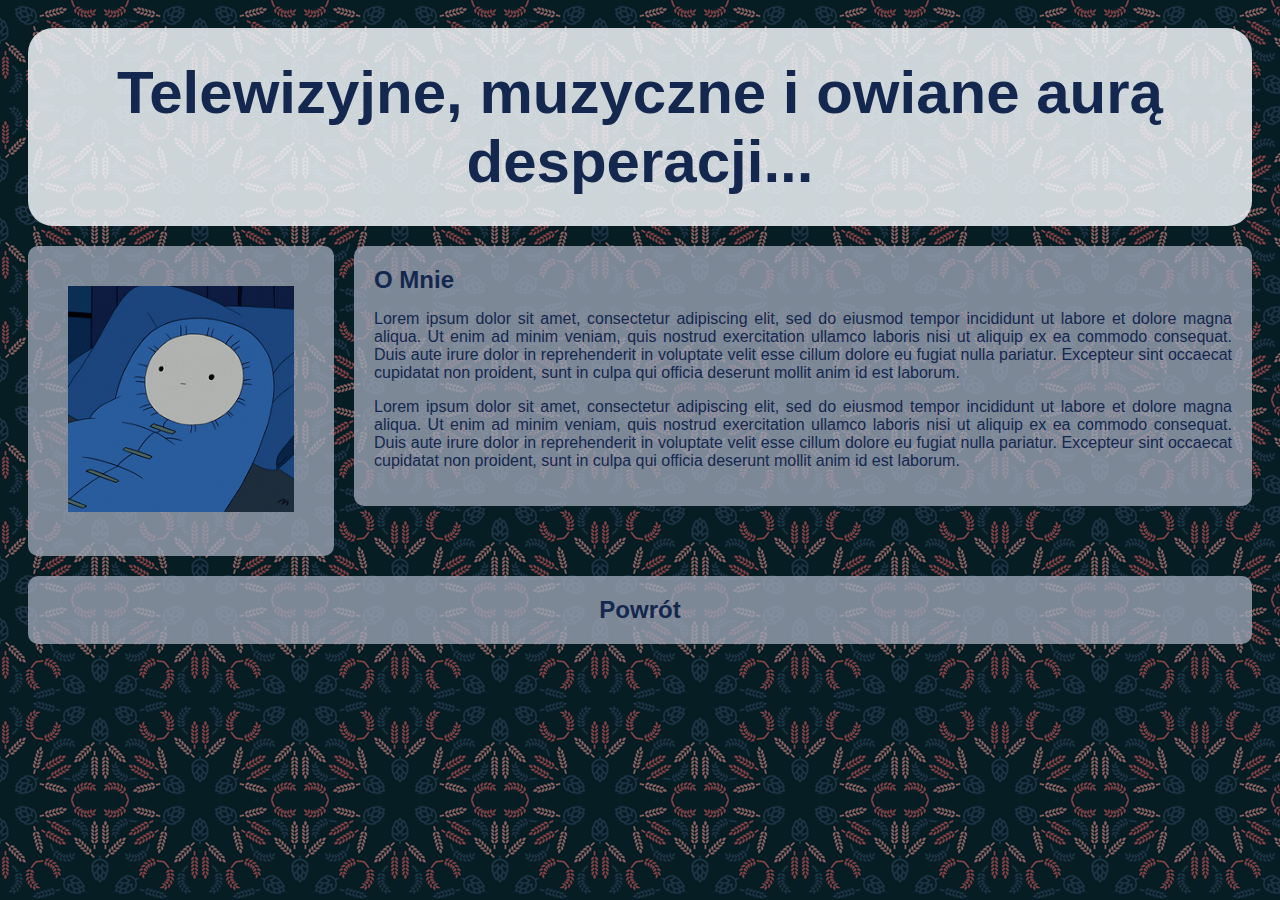
<file: aboutme.html>
<!DOCTYPE html>
<html lang="en" dir="ltr">
  <head>
    <meta charset="utf-8">
    <title>⭐ Pamiętniki z lockdownu ⭐</title>
    <link rel="stylesheet" href="styles.css">

  </head>

  <body>
  <div class="header">
    <h2>Telewizyjne, muzyczne i owiane aurą desperacji...</h2>
  </div>

<div class="row">

  <div class="leftcolumn2">
    <div class="card">
        <img class="img" src="finn2.png" alt="adventure time finn">
    </div>
  </div>

  <div class="rightcolumn2">
    <div class="card">
      <h2>O Mnie</h2>
      <p>Lorem ipsum dolor sit amet, consectetur adipiscing elit, sed do eiusmod tempor incididunt ut labore et dolore magna aliqua. Ut enim ad minim veniam, quis nostrud exercitation ullamco laboris nisi ut aliquip ex ea commodo consequat. Duis aute irure dolor in reprehenderit in voluptate velit esse cillum dolore eu fugiat nulla pariatur. Excepteur sint occaecat cupidatat non proident, sunt in culpa qui officia deserunt mollit anim id est laborum.</p>
      <p>Lorem ipsum dolor sit amet, consectetur adipiscing elit, sed do eiusmod tempor incididunt ut labore et dolore magna aliqua. Ut enim ad minim veniam, quis nostrud exercitation ullamco laboris nisi ut aliquip ex ea commodo consequat. Duis aute irure dolor in reprehenderit in voluptate velit esse cillum dolore eu fugiat nulla pariatur. Excepteur sint occaecat cupidatat non proident, sunt in culpa qui officia deserunt mollit anim id est laborum.</p>

    </div>
  </div>

</div>

<div class="footer">
  <h2><a href="index.html">Powrót</a></h2>
</div>


  </body>
</html>
</file>
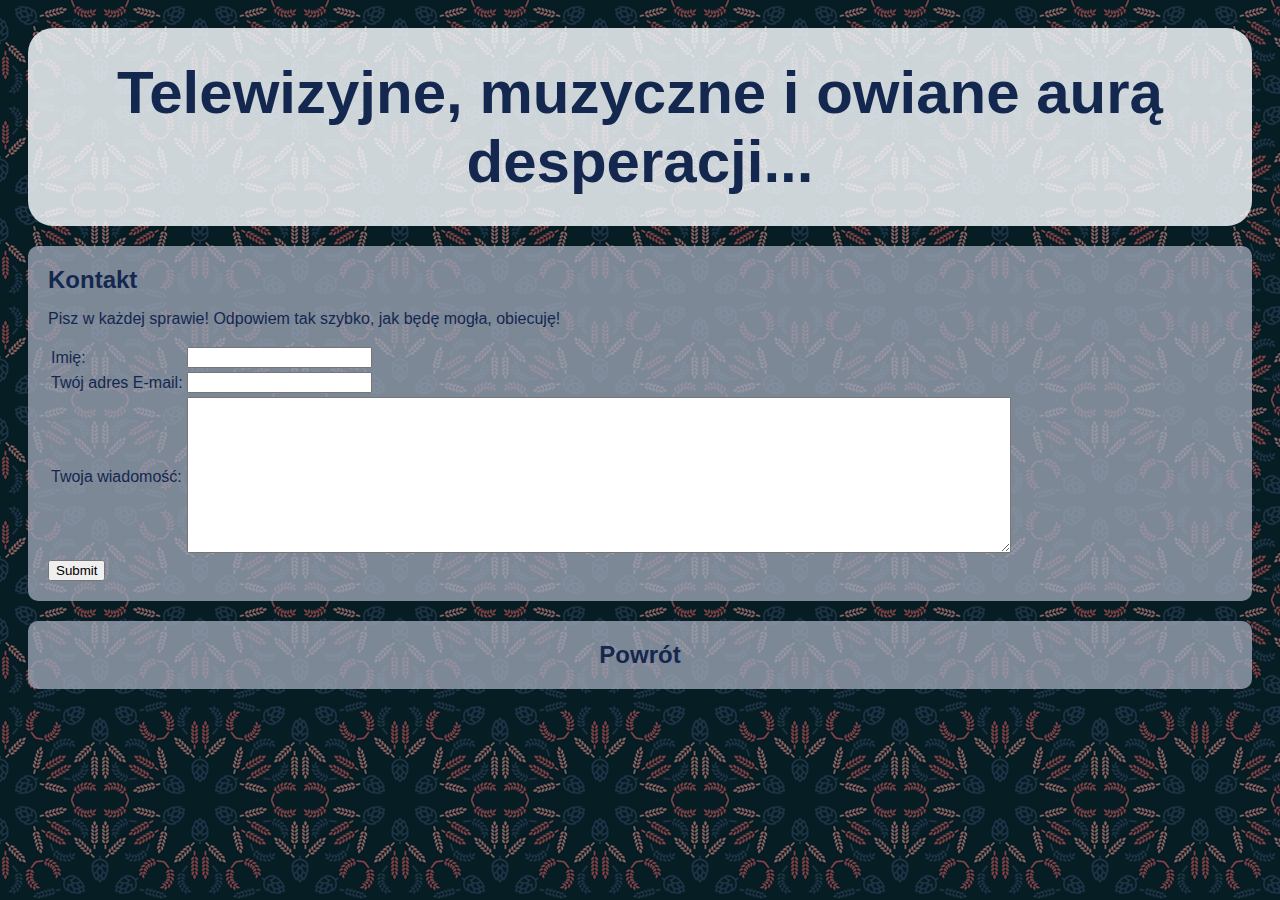
<file: contact.html>
<!DOCTYPE html>
<html lang="en" dir="ltr">
  <head>
    <meta charset="utf-8">
    <title>⭐ Pamiętniki z lockdownu ⭐</title>
    <link rel="stylesheet" href="styles.css">
  </head>


  <body>

    <div class="header">
      <h2>Telewizyjne, muzyczne i owiane aurą desperacji...</h2>
    </div>

    <div class="row">

      <div class="card">
        <h2>Kontakt</h2>
        <p> Pisz w każdej sprawie! Odpowiem tak szybko, jak będę mogła, obiecuję!</p>
          <form action="mailto:mail@mail.com" method="post" enctype="text/plain">

            <table class="niebieski">
              <tr>
                <td><label>Imię:</label></td>
                <td><input type="text" name="YourName"></td>
              </tr>
              <tr>
                <td><label>Twój adres E-mail:</label></td>
                <td><input type="email"></td>
              </tr>
              <tr>
                <td><label>Twoja wiadomość:</label></td>
                <td><textarea rows="10" cols="100"></textarea><br></td>

              </tr>

            </table>
          <input type="submit">
          </form>
        </div>
</div>



    <div class="footer">
      <h2><a href="index.html">Powrót</a></h2>
    </div>
  </body>
</html>
</file>
<file: styles.css>
/************************ ELEMENTY ***************************/
* {
  box-sizing: border-box;
}

body {
  padding: 20px;
  background: #f1f1f1;
  background-image: url("wheat.png");
  background-attachment: fixed;
  text-align: justify;
  font-family: "Lucida Sans Unicode", "Lucida Grande", sans-serif;
}
h2 {
  color: #14274e;
  margin-top: 0;
  margin-bottom: 0;
}
p {
  color: #14274e;
}

/************************ KLASY ***************************/
.card {
   background: rgba(155,164,180,0.8);
   padding: 20px;
   margin-top: 20px;
   border-radius: 10px;

}
.fav:before {
  content: "✨ ";
}
.fav:after {
  content: " ✨";
}
.footer {
  padding: 20px;
  text-align: center;
  background: rgba(155,164,180,0.8);
  margin-top: 20px;
  border-radius: 10px;
}
.header {
  padding: 30px;
  font-size: 40px;
  text-align: center;
  background: rgba(241,246,249,0.85);
  border-radius: 25px;
}
.img {
  background: rgba(155,164,180,0); /*nie rezygnujemy z paddingu*/
  width: 100%;
  padding: 20px;
}
.leftcolumn {
  float: left;
  width: 75%;
}
.leftcolumn2 {
  float: left;
  width: 25%;
}
.rightcolumn {
  float: left;
  width: 25%;
  padding-left: 20px;
}
.rightcolumn2 {
  float: left;
  width: 75%;
  padding-left: 20px;
}
.niebieski {
  color: #14274e;
}
.video {
  width: 100%;
  padding: 20px;
}
.row:after {
  content: "";
  display: table;
  clear: both;
}


/************************ STANY ***************************/

/* link */
a:link {
 color: #14274e;
 text-decoration: none;
}
/* kliknięty link */
a:visited {
 color: #14274e;
 text-decoration: none;
}
/* najechanie na link */
a:hover {
 color: hotpink;
 text-decoration: none;
}
/* aktywny link */
a:active {
 color: #14274e;
 text-decoration: none;
}

/* responsywny layout - jesli strona bd miec mniej niz 800px to kolumny z prawej zjadą na dół */
@media screen and (max-width: 800px) {
  .leftcolumn, .rightcolumn {
    width: 100%;
    padding: 0;
  }
}
</file>
